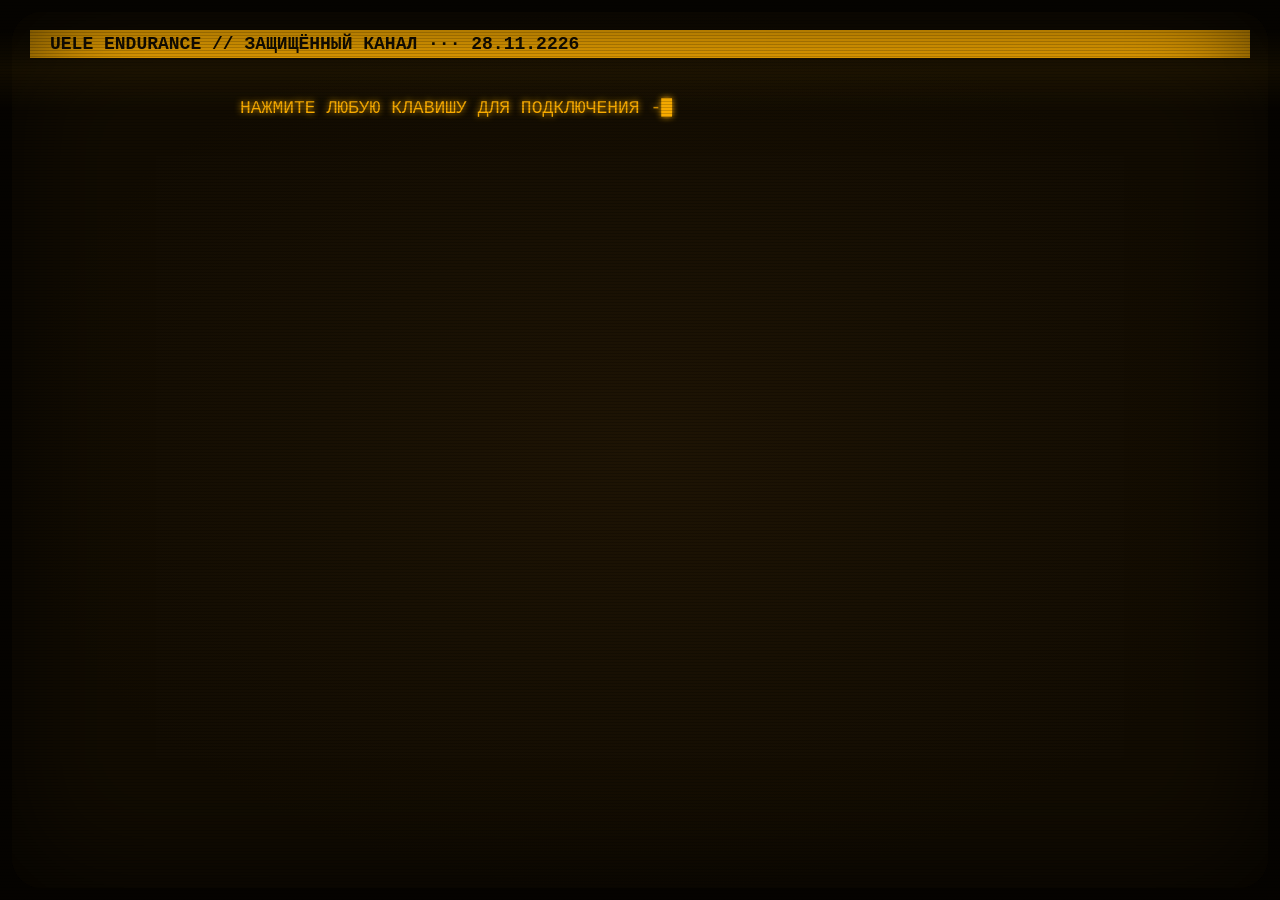
<file: index.html>
<!DOCTYPE html>
<html lang="ru">
<head>
  <meta charset="utf-8">
  <meta name="viewport" content="width=device-width, initial-scale=1">
  <title>ДИСПЕТЧЕРСКАЯ UELE // ЗАЩИЩЁННЫЙ ТЕРМИНАЛ</title>
  <link rel="stylesheet" href="style.css">
</head>
<body>
  <div class="scanbar"></div>
  <div class="statusbar">UELE ENDURANCE // ЗАЩИЩЁННЫЙ КАНАЛ ··· 28.11.2226</div>
  <main id="screen">

    <pre id="boot"></pre>

    <form id="login" hidden>
      <label for="password">&gt; ВВЕДИТЕ КОД АВТОРИЗАЦИИ:</label>
      <input id="password" type="text" autocomplete="off" spellcheck="false">
    </form>

    <p id="message"></p>

    <pre id="progress"></pre>

  </main>
  <script src="script.js"></script>
</body>
</html>

<!-- буп :)
</file>
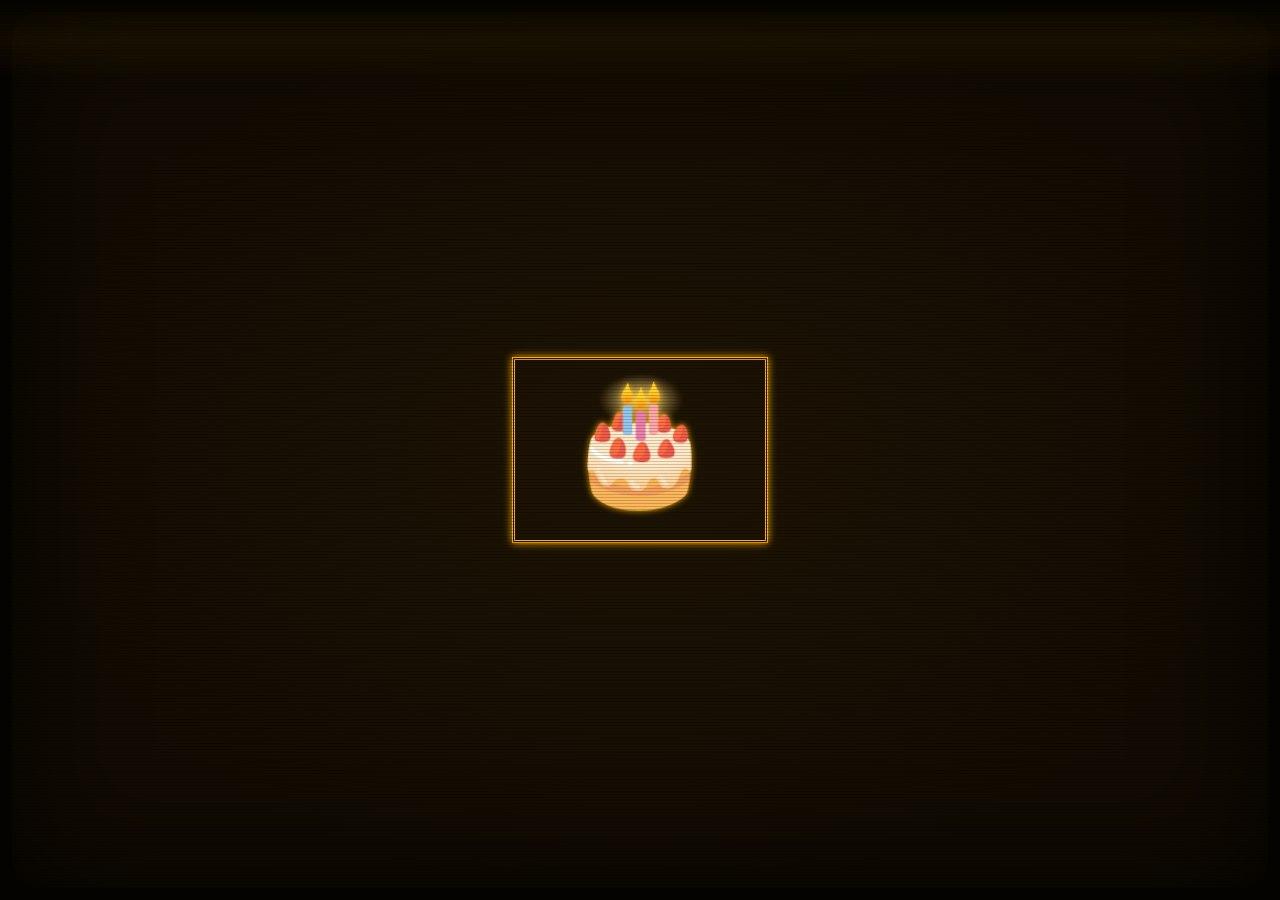
<file: celebrate.html>
<!DOCTYPE html>
<html lang="ru">
<head>
  <meta charset="utf-8">
  <meta name="viewport" content="width=device-width, initial-scale=1">
  <title>ДИСПЕТЧЕРСКАЯ UELE // ПРАЗДНИК</title>
  <link rel="stylesheet" href="style.css">
</head>
<body>
  <div class="scanbar"></div>
  <main class="center">

    <div id="emoji" class="box emoji">🎉</div>

  </main>
  <script src="celebrate.js"></script>
</body>
</html>
</file>
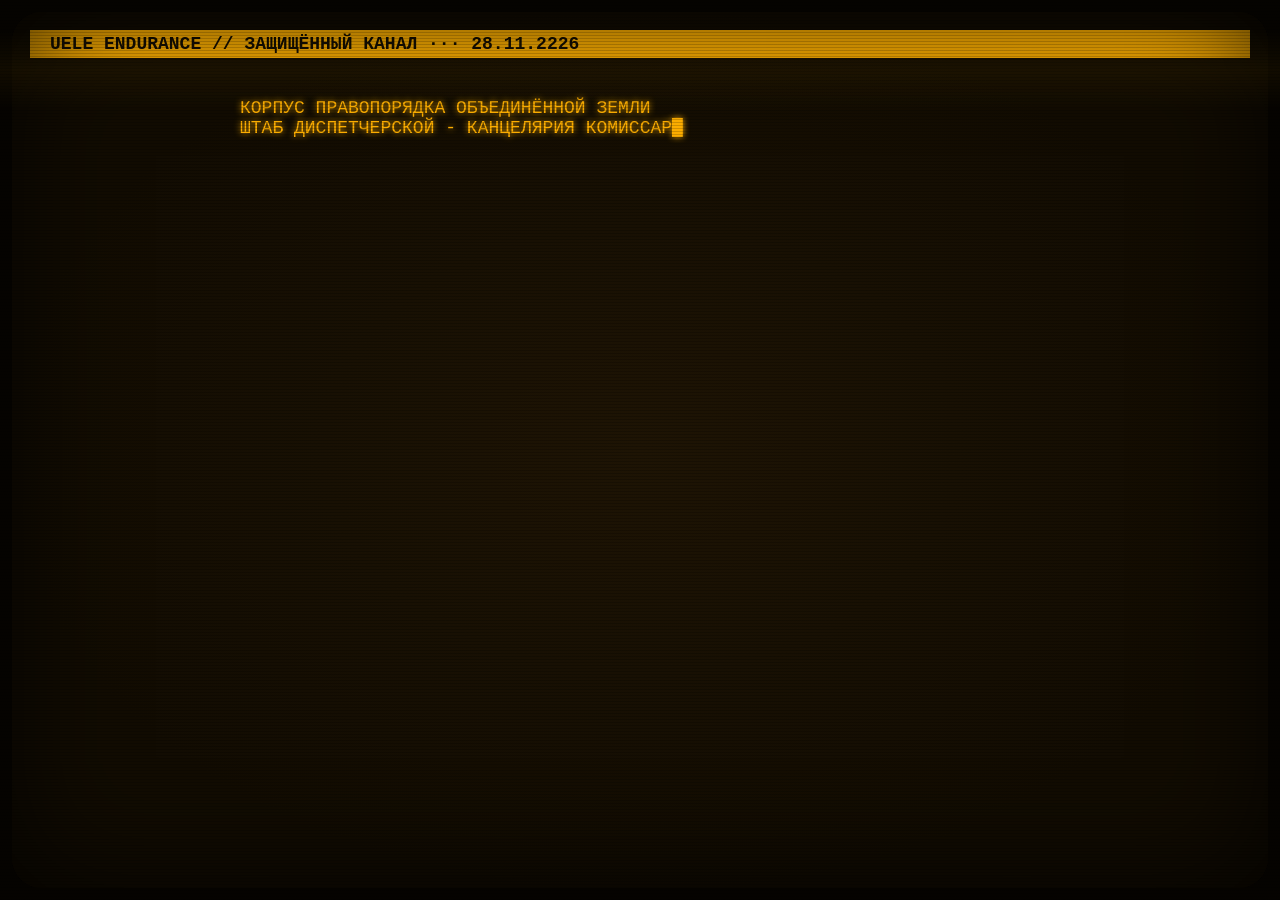
<file: orders.html>
<!DOCTYPE html>
<html lang="ru">
<head>
  <meta charset="utf-8">
  <meta name="viewport" content="width=device-width, initial-scale=1">
  <title>ДИСПЕТЧЕРСКАЯ UELE // ПРИКАЗ</title>
  <link rel="stylesheet" href="style.css">
</head>
<body>
  <div class="scanbar"></div>
  <div class="statusbar">UELE ENDURANCE // ЗАЩИЩЁННЫЙ КАНАЛ ··· 28.11.2226</div>
  <main id="screen">

    <pre id="orders"></pre>

    <section id="files" class="box" hidden>
      <p>ПРИЛОЖЕНО К ПАКЕТУ:</p>
      <ul>
        <li>
          <a id="book-link" href="https://drive.google.com/drive/folders/1AkVLnuETx7aXAq0wqU72cz6gtVqDzibY?usp=sharing" target="_blank">[ UELE_ENDURANCE_SERVICE_RECORD.pdf ]</a>
          <div class="description">Полный послужной список судна. Обязательно к прочтению.</div>
        </li>
      </ul>
    </section>

  </main>
  <script src="orders.js"></script>
</body>
</html>
</file>
<file: style.css>
:root {
  --text: #ffb000;
  --background: #120c02;
}

body {
  margin: 0;
  background: radial-gradient(ellipse at center, #1e1404 0%, var(--background) 70%);
  background-attachment: fixed;
  animation: flicker 0.15s infinite;
  color: var(--text);
  font-family: "Courier New", Courier, monospace;
  font-size: 18px;
  text-shadow: 0 0 6px var(--text);
}

body::after {
  content: "";
  position: fixed;
  inset: 0;
  pointer-events: none;
  background: repeating-linear-gradient(
    to bottom,
    rgba(0, 0, 0, 0) 0px,
    rgba(0, 0, 0, 0) 2px,
    rgba(0, 0, 0, 0.35) 3px
  );
}

#screen {
  max-width: 800px;
  margin: 0 auto;
  padding: 40px 20px;
}

pre {
  white-space: pre-wrap;
  font-family: inherit;
  margin: 0 0 1em 0;
}

input {
  background: transparent;
  border: none;
  border-bottom: 2px solid var(--text);
  color: var(--text);
  font-family: inherit;
  font-size: inherit;
  text-shadow: inherit;
  outline: none;
  width: 220px;
  margin-left: 10px;
}

a {
  color: var(--text);
}

a:hover {
  background: var(--text);
  color: var(--background);
}

ul {
  list-style: none;
  padding-left: 0;
}

li {
  margin-bottom: 0.8em;
}

.description {
  opacity: 0.7;
  margin-left: 2em;
}

body::before {
  content: "";
  position: fixed;
  inset: 12px;
  border-radius: 30px;
  pointer-events: none;
  box-shadow:
    0 0 0 40px #050300,
    inset 0 0 120px rgba(0, 0, 0, 0.8);
}

@keyframes flicker {
  50% { opacity: 0.97; }
}

#boot::after,
#orders::after {
  content: "█";
  animation: blink 1s steps(1) infinite;
}

@keyframes blink {
  50% { opacity: 0; }
}

.denied {
  font-weight: bold;
  display: inline-block;
  background: var(--text);
  color: var(--background);
  text-shadow: none;
  padding: 4px 8px;
}

.scanbar {
  position: fixed;
  left: 0;
  right: 0;
  height: 80px;
  pointer-events: none;
  background: linear-gradient(transparent, rgba(255, 176, 0, 0.05), transparent);
  animation: roll 6s linear infinite;
}

@keyframes roll {
  from { top: -80px; }
  to   { top: 100%; }
}

.statusbar {
  font-weight: bold;
  background: var(--text);
  color: var(--background);
  text-shadow: none;
  padding: 4px 20px;
  margin: 30px 30px 0;
}

.box {
  border: 3px double var(--text);
  padding: 12px 16px;
  box-shadow: 0 0 8px var(--text);
}

.center {
  min-height: 100vh;
  min-height: 100dvh;
  display: flex;
  align-items: center;
  justify-content: center;
}

.emoji {
  font-size: 120px;
  line-height: 1;
  padding: 30px 50px;
}
</file>
